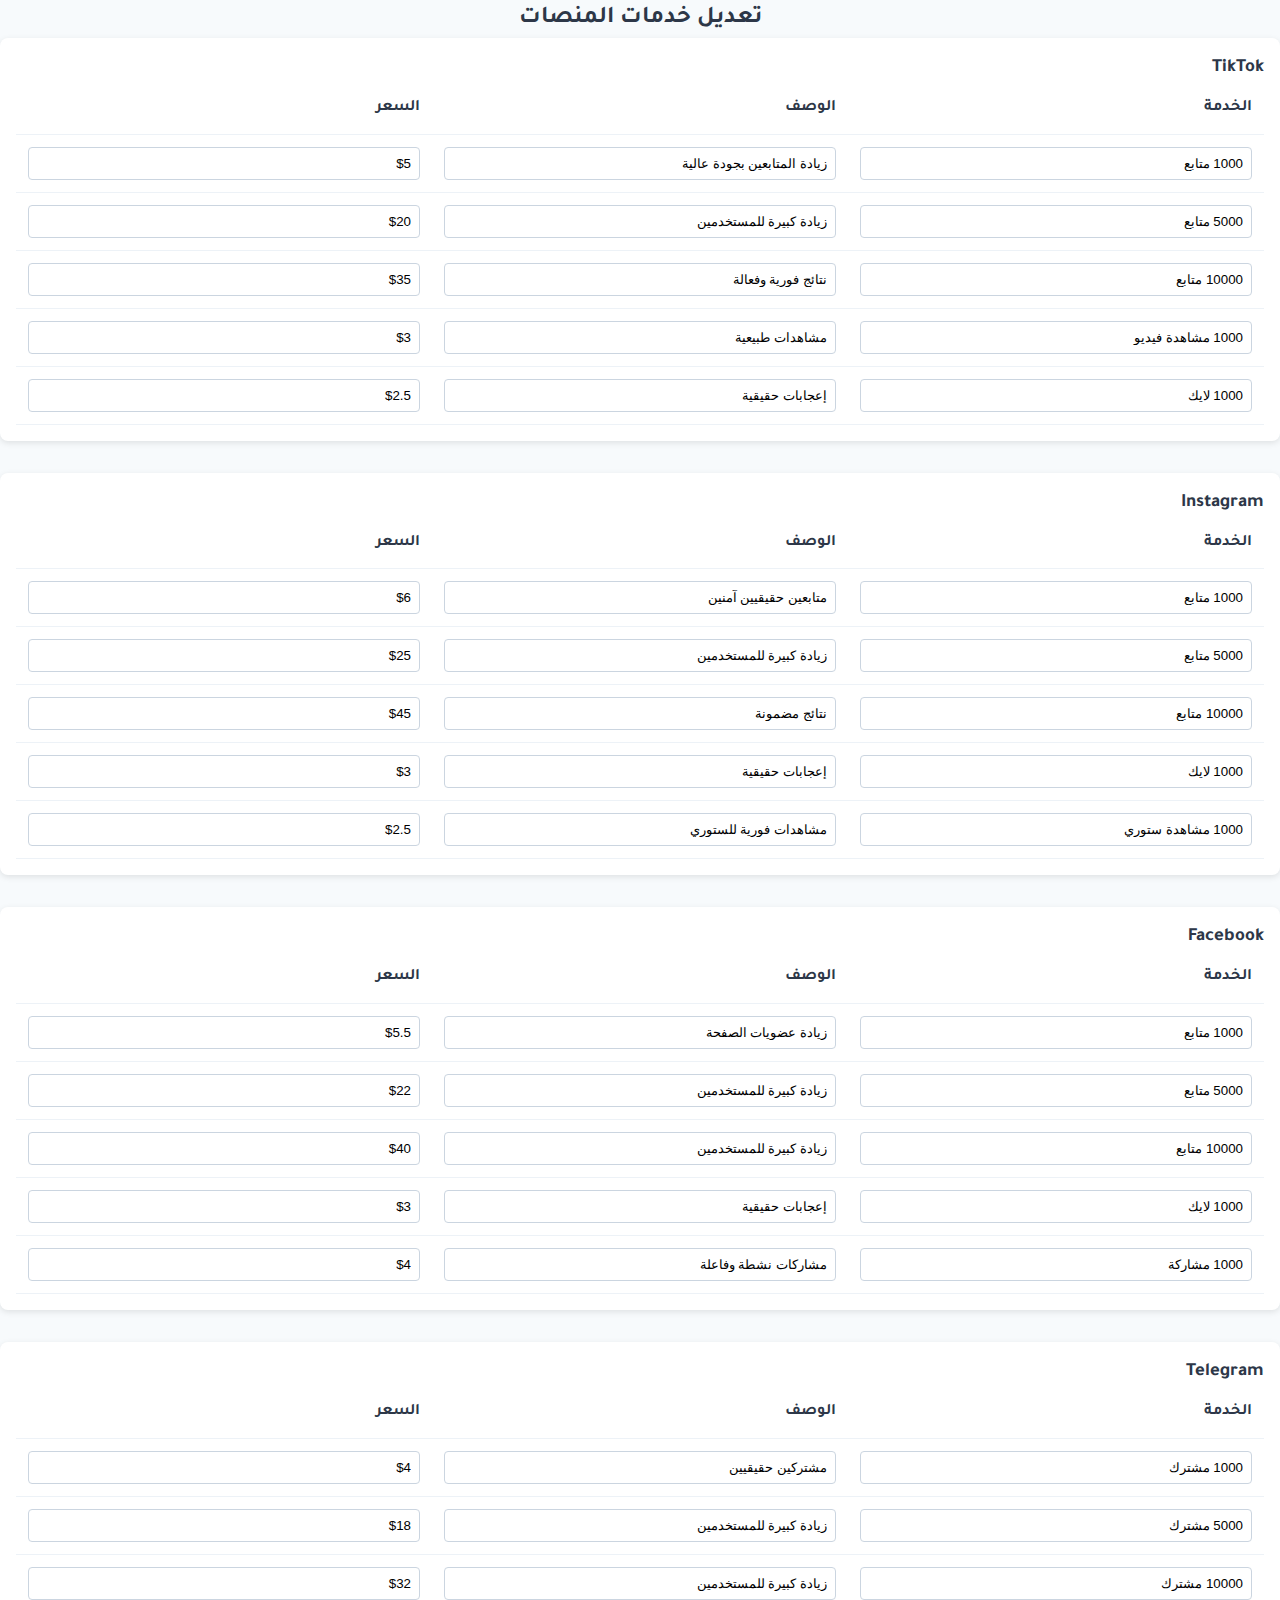
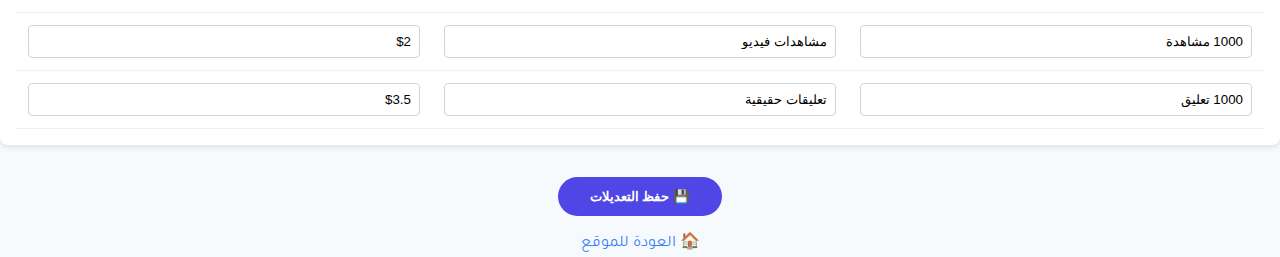
<file: admin.html>
<!DOCTYPE html>
<html lang="ar" dir="rtl">
<head>
  <meta charset="UTF-8" />
  <title>لوحة تحكم SocialBoost</title>
  <link href="https://fonts.googleapis.com/css2?family=Tajawal&display=swap " rel="stylesheet">
  <link rel="stylesheet" href="style.css">
</head>
<body>

<h2 class="text-center">تعديل خدمات المنصات</h2>

<div id="admin-panel"></div>
<button onclick="saveData()">💾 حفظ التعديلات</button>
<a href="index.html">🏠 العودة للموقع</a>

<script src="script.js"></script>
<script>
  const data = loadData();

  function renderAdminPanel() {
    const panel = document.getElementById('admin-panel');
    panel.innerHTML = '';

    for (const [platform, services] of Object.entries(data)) {
      let html = `
        <div class="platform">
          <h3 class="text-xl font-bold mb-2">${platform}</h3>
          <table>
            <tr><th>الخدمة</th><th>الوصف</th><th>السعر</th></tr>
      `;

      services.forEach((service, i) => {
        html += `
          <tr>
            <td><input type="text" data-platform="${platform}" data-index="${i}" data-field="name" value="${service.name}"></td>
            <td><input type="text" data-platform="${platform}" data-index="${i}" data-field="description" value="${service.description}"></td>
            <td><input type="text" data-platform="${platform}" data-index="${i}" data-field="price" value="${service.price}"></td>
          </tr>
        `;
      });

      html += `</table></div>`;
      panel.innerHTML += html;
    }
  }

  function saveData() {
    const inputs = document.querySelectorAll('input');
    const updated = {...data};

    inputs.forEach(input => {
      const platform = input.getAttribute('data-platform');
      const index = parseInt(input.getAttribute('data-index'));
      const field = input.getAttribute('data-field');

      updated[platform][index][field] = input.value;
    });

    saveData(updated);
    alert("✅ تم الحفظ بنجاح!");
  }

  window.onload = () => {
    if (!loadData()) {
      saveData(defaultData);
      location.reload();
    } else {
      renderAdminPanel();
    }
  };
</script>

</body>
</html>
</file>
<file: style.css>
/* style.css */

* {
  box-sizing: border-box;
  margin: 0;
  padding: 0;
}

body {
  font-family: 'Tajawal', sans-serif;
  line-height: 1.6;
  color: #2d3748;
  background-color: #f7fafc;
}

.text-center {
  text-align: center;
}

button {
  display: block;
  margin: 2rem auto 0;
  padding: 0.75rem 2rem;
  background-color: #4f46e5;
  color: white;
  border: none;
  border-radius: 9999px;
  font-weight: bold;
  cursor: pointer;
  transition: all 0.3s ease;
}

button:hover {
  background-color: #3730a3;
}

a {
  display: block;
  text-align: center;
  margin-top: 1rem;
  color: #3b82f6;
  text-decoration: none;
}

.platform {
  background: white;
  border-radius: 8px;
  box-shadow: 0 2px 6px rgba(0,0,0,0.1);
  padding: 1rem;
  margin-bottom: 2rem;
}

table {
  width: 100%;
  border-collapse: collapse;
}

th, td {
  padding: 0.75rem;
  text-align: right;
  border-bottom: 1px solid #edf2f7;
}

input[type="text"] {
  width: 100%;
  padding: 0.5rem;
  border: 1px solid #cbd5e0;
  border-radius: 4px;
}
</file>
